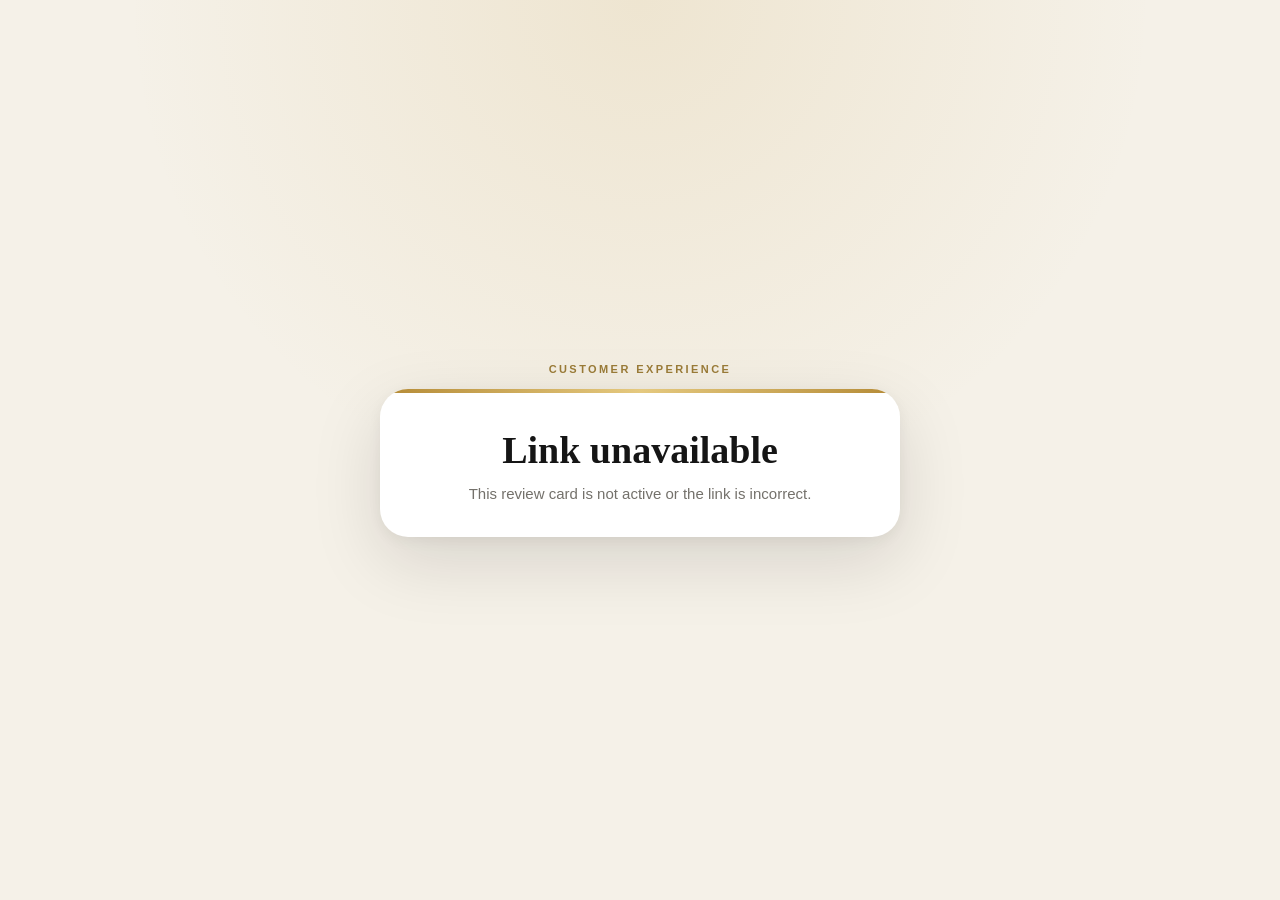
<file: index.html>
<!doctype html>
<html lang="en">
<head>
  <meta charset="utf-8">
  <meta name="viewport" content="width=device-width, initial-scale=1">
  <meta name="theme-color" content="#f5f1e8">
  <title>Customer Feedback</title>
  <link rel="stylesheet" href="style.css">
</head>
<body>
  <div class="wrap">
    <div class="eyebrow">Customer Experience</div>
    <main class="card">
      <section id="loading">
        <div class="loader"></div>
        <h1>Loading</h1>
        <p class="lead">Just a moment…</p>
      </section>

      <section id="rating" class="hidden">
        <h1>How was your experience?</h1>
        <div id="businessName" class="business"></div>
        <p class="lead">Your feedback helps the business improve.</p>
        <div class="stars" aria-label="Choose a rating">
          <button type="button" data-rating="5" aria-label="5 stars">★</button>
          <button type="button" data-rating="4" aria-label="4 stars">★</button>
          <button type="button" data-rating="3" aria-label="3 stars">★</button>
          <button type="button" data-rating="2" aria-label="2 stars">★</button>
          <button type="button" data-rating="1" aria-label="1 star">★</button>
        </div>
        <div class="hint">Tap a star to continue</div>
      </section>

      <section id="feedback" class="hidden">
        <h1>Tell us what we can improve</h1>
        <div id="ratingPill" class="pill"></div>
        <p class="lead">Your comment will be sent privately to the business.</p>
        <label for="comment">What could we have done better?</label>
        <textarea id="comment" maxlength="1500" placeholder="Write a quick comment…"></textarea>
        <button id="sendBtn" class="btn" type="button">Send private feedback</button>
        <div id="feedbackError" class="error hidden"></div>
        <p class="privacy">No email address is requested from you.</p>
      </section>

      <section id="thanks" class="hidden">
        <div class="success">✓</div>
        <h1>Thank you</h1>
        <p class="lead">Your private feedback has been sent successfully.</p>
        <div class="tiny">You can now close this page.</div>
      </section>

      <section id="badLink" class="hidden">
        <h1>Link unavailable</h1>
        <p class="lead">This review card is not active or the link is incorrect.</p>
      </section>
    </main>
  </div>
  <script src="app.js"></script>
</body>
</html>
</file>
<file: style.css>
:root{--bg:#f5f1e8;--ink:#151515;--muted:#74716b;--line:#e7e0d5;--gold:#c7a04b;--dark:#111214;--danger:#b42318;--ok:#19744a}*{box-sizing:border-box}html,body{margin:0;min-height:100%}body{min-height:100vh;display:grid;place-items:center;padding:20px;color:var(--ink);font-family:Inter,-apple-system,BlinkMacSystemFont,"Segoe UI",Roboto,Arial,sans-serif;background:radial-gradient(circle at top,rgba(199,160,75,.15),transparent 32rem),var(--bg)}.wrap{width:min(100%,520px)}.eyebrow{text-align:center;margin:0 0 14px;font-size:11px;letter-spacing:.22em;font-weight:800;text-transform:uppercase;color:#9a7b37}.card{position:relative;overflow:hidden;background:#fff;border-radius:28px;padding:40px 28px 32px;box-shadow:0 24px 70px rgba(20,18,13,.13),0 4px 14px rgba(20,18,13,.05)}.card:before{content:"";position:absolute;inset:0 0 auto;height:4px;background:linear-gradient(90deg,#b48a35,#e5c97f,#b48a35)}h1{margin:0;text-align:center;font-family:Georgia,"Times New Roman",serif;font-size:clamp(29px,7vw,38px);line-height:1.12;font-weight:600}.business{text-align:center;margin:10px 0 0;font-weight:750;font-size:15px}.lead{max-width:390px;margin:10px auto 0;text-align:center;color:var(--muted);line-height:1.55;font-size:15px}.stars{display:flex;flex-direction:row-reverse;justify-content:center;gap:4px;margin:30px 0 8px}.stars button{appearance:none;border:0;background:transparent;color:#ddd9d0;font-size:clamp(43px,11vw,56px);line-height:1;cursor:pointer;padding:4px;-webkit-tap-highlight-color:transparent;transition:transform .15s,color .15s}.stars button:hover,.stars button:hover~button,.stars button:focus-visible,.stars button:focus-visible~button{color:var(--gold);transform:translateY(-2px) scale(1.05)}.hint{min-height:22px;text-align:center;color:#9b978e;font-size:13px}.pill{width:max-content;max-width:100%;margin:18px auto 6px;padding:8px 12px;border-radius:999px;background:#faf6ed;border:1px solid #eee1c3;color:#96732a;font-weight:800;font-size:14px}label{display:block;margin:24px 0 8px;font-size:14px;font-weight:750}textarea{width:100%;min-height:140px;resize:vertical;border:1px solid var(--line);background:#fcfbf8;border-radius:16px;padding:15px;font:inherit;line-height:1.5;outline:none}textarea:focus{background:#fff;border-color:#d5b568;box-shadow:0 0 0 4px rgba(199,160,75,.12)}.btn{width:100%;margin-top:13px;border:0;border-radius:15px;padding:15px 18px;background:var(--dark);color:#fff;font:inherit;font-weight:800;cursor:pointer}.btn:disabled{opacity:.55;cursor:default}.privacy,.tiny{margin:12px 0 0;text-align:center;color:#9b978e;font-size:12px}.hidden{display:none!important}.error{margin-top:12px;text-align:center;color:var(--danger);font-size:13px}.success{width:76px;height:76px;margin:0 auto 20px;border-radius:50%;display:grid;place-items:center;background:#edf8f2;border:1px solid #caead7;color:var(--ok);font-size:34px}.loader{width:38px;height:38px;margin:5px auto 20px;border:4px solid #eee9df;border-top-color:var(--gold);border-radius:50%;animation:spin .8s linear infinite}@keyframes spin{to{transform:rotate(360deg)}}@media(max-width:480px){body{padding:14px}.card{padding:34px 20px 28px;border-radius:24px}}
</file>
